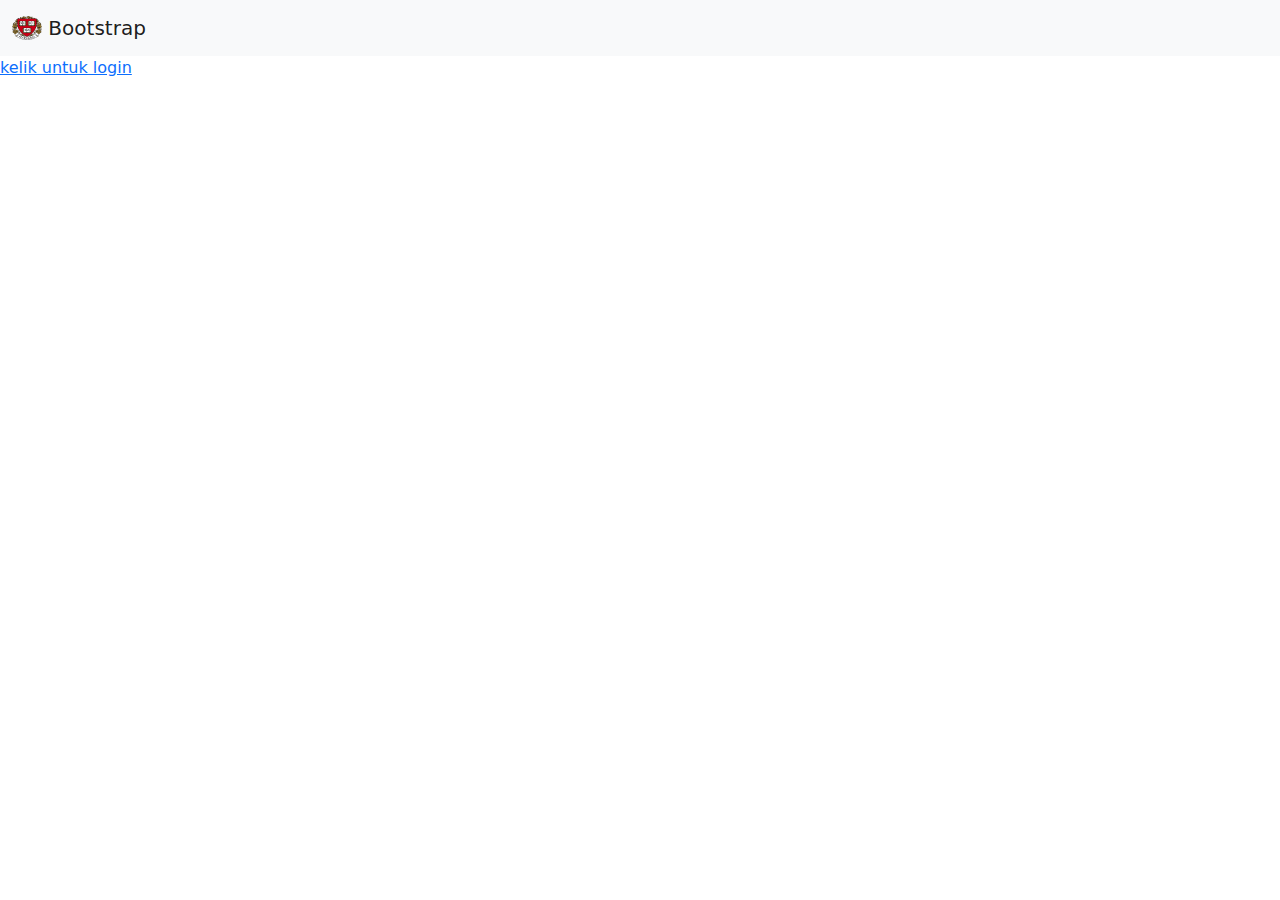
<file: index.html>
<!DOCTYPE html>
<html lang="en">
<head>
    <meta charset="UTF-8">
    <meta http-equiv="X-UA-Compatible" content="IE=edge">
    <meta name="viewport" content="width=device-width, initial-scale=1.0">
    <link rel="stylesheet" href="lib/bs/css/bootstrap.min.css">
    <link rel="stylesheet" href="style.css">
    <title>Portal Akademik</title>
</head>
<body>

    <nav class="navbar navbar-light bg-light">
        <div class="container-fluid">
          <a class="navbar-brand" href="#">
            <img src="/assets/images/harvardbrand.png" alt="" width="30" height="24" class="d-inline-block align-text-top">
            Bootstrap
          </a>
        </div>
      </nav>

      <a href="login.html">kelik untuk login</a>
    
</body>
</html>
</file>
<file: style.css>
#particles-js {
    height: 100%
}

.loginBox {
    margin-top: 50px;
    position: absolute;
    top: 50%;
    left: 50%;
    transform: translate(-50%, -50%);
    width: 450px;
    height: 500px;
    background-color: #ffffff;
    opacity: 85%;
    border-radius: 10px;
    padding: 40px;
    box-sizing: border-box;
    transition: 0.5s;
}

.user {
    margin: 0 auto;
    display: block;
    margin-bottom: 20px
}

h3 {
    margin: 0;
    padding: 0 0 20px;
    color: #000000;
    text-align: center
}

.loginBox input {
    width: 100%;
    margin-bottom: 20px
}

.loginBox input[type="text"],
.loginBox input[type="password"] {
    border: none;
    border-bottom: 2px solid #262626;
    outline: none;
    height: 40px;
    color: rgb(0, 0, 0);
    background: transparent;
    font-size: 16px;
    padding-left: 20px;
    box-sizing: border-box
}

.loginBox input[type="text"]:focus,
.loginBox input[type="password"]:focus {
    border-bottom: 2px solid #09ff00
}

.inputBox {
    position: relative
}

.inputBox span {
    position: absolute;
    top: 10px;
    color: #262626
}

.loginBox input[type="submit"] {
    border: none;
    outline: none;
    height: 40px;
    font-size: 16px;
    background: #59238F;
    color: #fff;
    border-radius: 20px;
    cursor: pointer
}

.loginBox a {
    color: #262626;
    font-size: 14px;
    font-weight: bold;
    text-decoration: none;
    text-align: center;
    display: block
}

a:hover {
    color: #757575
}


.bg-nav-grey {
    background-color: rgb(25, 141, 141);
  }
@media only screen and (max-width: 600px) {
    .loginBox {
        width: 350px;
        margin-top: 70px;
        height: 500px;
    }
}

@media only screen and (max-width: 1150px) {
    .loginBox {
        width: 350px;
        margin-top: 70px;
        height: 500px;
    }
}
</file>
